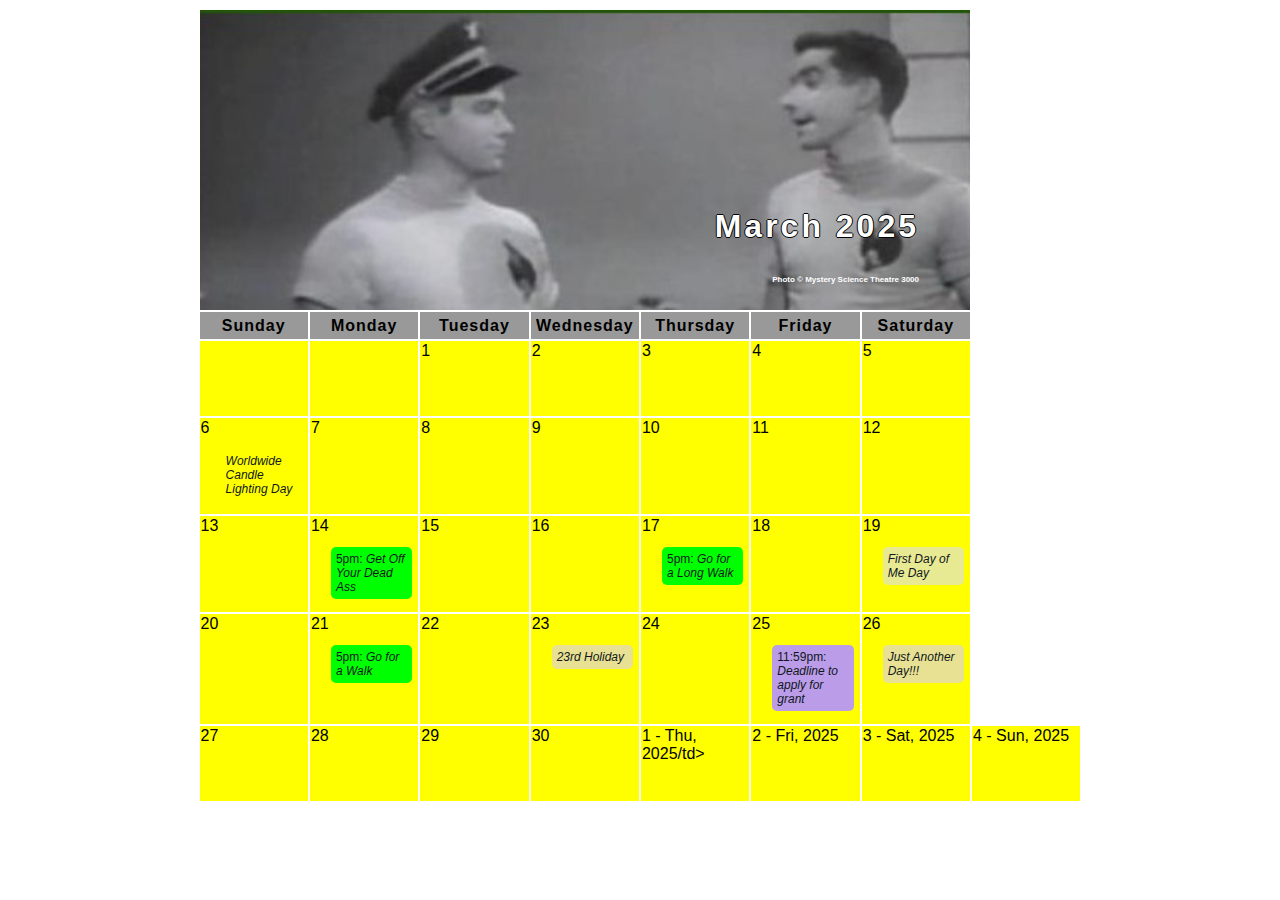
<file: april.html>
<!-- index.html for calendar.bauska.org -->
<!doctype html>
<head>
    <meta charset="UTF-8"><script type="text/javascript">(window.NREUM||(NREUM={})).init={privacy:{cookies_enabled:true}};(window.NREUM||(NREUM={})).loader_config={xpid:"XA4GVl5ACwAEV1JQAA==",licenseKey:"1beac94c95",applicationID:"3343327"};window.NREUM||(NREUM={}),__nr_require=function(t,e,n){function r(n){if(!e[n]){var i=e[n]={exports:{}};t[n][0].call(i.exports,function(e){var i=t[n][1][e];return r(i||e)},i,i.exports)}return e[n].exports}if("function"==typeof __nr_require)return __nr_require;for(var i=0;i<n.length;i++)r(n[i]);return r}({1:[function(t,e,n){function r(t){try{c.console&&console.log(t)}catch(e){}}var i,o=t("ee"),a=t(23),c={};try{i=localStorage.getItem("__nr_flags").split(","),console&&"function"==typeof console.log&&(c.console=!0,i.indexOf("dev")!==-1&&(c.dev=!0),i.indexOf("nr_dev")!==-1&&(c.nrDev=!0))}catch(s){}c.nrDev&&o.on("internal-error",function(t){r(t.stack)}),c.dev&&o.on("fn-err",function(t,e,n){r(n.stack)}),c.dev&&(r("NR AGENT IN DEVELOPMENT MODE"),r("flags: "+a(c,function(t,e){return t}).join(", ")))},{}],2:[function(t,e,n){function r(t,e,n,r,c){try{p?p-=1:i(c||new UncaughtException(t,e,n),!0)}catch(f){try{o("ierr",[f,s.now(),!0])}catch(d){}}return"function"==typeof u&&u.apply(this,a(arguments))}function UncaughtException(t,e,n){this.message=t||"Uncaught error with no additional information",this.sourceURL=e,this.line=n}function i(t,e){var n=e?null:s.now();o("err",[t,n])}var o=t("handle"),a=t(24),c=t("ee"),s=t("loader"),f=t("gos"),u=window.onerror,d=!1,l="nr@seenError",p=0;s.features.err=!0,t(1),window.onerror=r;try{throw new Error}catch(h){"stack"in h&&(t(9),t(8),"addEventListener"in window&&t(5),s.xhrWrappable&&t(10),d=!0)}c.on("fn-start",function(t,e,n){d&&(p+=1)}),c.on("fn-err",function(t,e,n){d&&!n[l]&&(f(n,l,function(){return!0}),this.thrown=!0,i(n))}),c.on("fn-end",function(){d&&!this.thrown&&p>0&&(p-=1)}),c.on("internal-error",function(t){o("ierr",[t,s.now(),!0])})},{}],3:[function(t,e,n){t("loader").features.ins=!0},{}],4:[function(t,e,n){function r(t){}if(window.performance&&window.performance.timing&&window.performance.getEntriesByType){var i=t("ee"),o=t("handle"),a=t(9),c=t(8),s="learResourceTimings",f="addEventListener",u="resourcetimingbufferfull",d="bstResource",l="resource",p="-start",h="-end",m="fn"+p,w="fn"+h,v="bstTimer",g="pushState",y=t("loader");y.features.stn=!0,t(7),"addEventListener"in window&&t(5);var x=NREUM.o.EV;i.on(m,function(t,e){var n=t[0];n instanceof x&&(this.bstStart=y.now())}),i.on(w,function(t,e){var n=t[0];n instanceof x&&o("bst",[n,e,this.bstStart,y.now()])}),a.on(m,function(t,e,n){this.bstStart=y.now(),this.bstType=n}),a.on(w,function(t,e){o(v,[e,this.bstStart,y.now(),this.bstType])}),c.on(m,function(){this.bstStart=y.now()}),c.on(w,function(t,e){o(v,[e,this.bstStart,y.now(),"requestAnimationFrame"])}),i.on(g+p,function(t){this.time=y.now(),this.startPath=location.pathname+location.hash}),i.on(g+h,function(t){o("bstHist",[location.pathname+location.hash,this.startPath,this.time])}),f in window.performance&&(window.performance["c"+s]?window.performance[f](u,function(t){o(d,[window.performance.getEntriesByType(l)]),window.performance["c"+s]()},!1):window.performance[f]("webkit"+u,function(t){o(d,[window.performance.getEntriesByType(l)]),window.performance["webkitC"+s]()},!1)),document[f]("scroll",r,{passive:!0}),document[f]("keypress",r,!1),document[f]("click",r,!1)}},{}],5:[function(t,e,n){function r(t){for(var e=t;e&&!e.hasOwnProperty(u);)e=Object.getPrototypeOf(e);e&&i(e)}function i(t){c.inPlace(t,[u,d],"-",o)}function o(t,e){return t[1]}var a=t("ee").get("events"),c=t("wrap-function")(a,!0),s=t("gos"),f=XMLHttpRequest,u="addEventListener",d="removeEventListener";e.exports=a,"getPrototypeOf"in Object?(r(document),r(window),r(f.prototype)):f.prototype.hasOwnProperty(u)&&(i(window),i(f.prototype)),a.on(u+"-start",function(t,e){var n=t[1],r=s(n,"nr@wrapped",function(){function t(){if("function"==typeof n.handleEvent)return n.handleEvent.apply(n,arguments)}var e={object:t,"function":n}[typeof n];return e?c(e,"fn-",null,e.name||"anonymous"):n});this.wrapped=t[1]=r}),a.on(d+"-start",function(t){t[1]=this.wrapped||t[1]})},{}],6:[function(t,e,n){function r(t,e,n){var r=t[e];"function"==typeof r&&(t[e]=function(){var t=o(arguments),e={};i.emit(n+"before-start",[t],e);var a;e[m]&&e[m].dt&&(a=e[m].dt);var c=r.apply(this,t);return i.emit(n+"start",[t,a],c),c.then(function(t){return i.emit(n+"end",[null,t],c),t},function(t){throw i.emit(n+"end",[t],c),t})})}var i=t("ee").get("fetch"),o=t(24),a=t(23);e.exports=i;var c=window,s="fetch-",f=s+"body-",u=["arrayBuffer","blob","json","text","formData"],d=c.Request,l=c.Response,p=c.fetch,h="prototype",m="nr@context";d&&l&&p&&(a(u,function(t,e){r(d[h],e,f),r(l[h],e,f)}),r(c,"fetch",s),i.on(s+"end",function(t,e){var n=this;if(e){var r=e.headers.get("content-length");null!==r&&(n.rxSize=r),i.emit(s+"done",[null,e],n)}else i.emit(s+"done",[t],n)}))},{}],7:[function(t,e,n){var r=t("ee").get("history"),i=t("wrap-function")(r);e.exports=r;var o=window.history&&window.history.constructor&&window.history.constructor.prototype,a=window.history;o&&o.pushState&&o.replaceState&&(a=o),i.inPlace(a,["pushState","replaceState"],"-")},{}],8:[function(t,e,n){var r=t("ee").get("raf"),i=t("wrap-function")(r),o="equestAnimationFrame";e.exports=r,i.inPlace(window,["r"+o,"mozR"+o,"webkitR"+o,"msR"+o],"raf-"),r.on("raf-start",function(t){t[0]=i(t[0],"fn-")})},{}],9:[function(t,e,n){function r(t,e,n){t[0]=a(t[0],"fn-",null,n)}function i(t,e,n){this.method=n,this.timerDuration=isNaN(t[1])?0:+t[1],t[0]=a(t[0],"fn-",this,n)}var o=t("ee").get("timer"),a=t("wrap-function")(o),c="setTimeout",s="setInterval",f="clearTimeout",u="-start",d="-";e.exports=o,a.inPlace(window,[c,"setImmediate"],c+d),a.inPlace(window,[s],s+d),a.inPlace(window,[f,"clearImmediate"],f+d),o.on(s+u,r),o.on(c+u,i)},{}],10:[function(t,e,n){function r(t,e){d.inPlace(e,["onreadystatechange"],"fn-",c)}function i(){var t=this,e=u.context(t);t.readyState>3&&!e.resolved&&(e.resolved=!0,u.emit("xhr-resolved",[],t)),d.inPlace(t,g,"fn-",c)}function o(t){y.push(t),h&&(b?b.then(a):w?w(a):(E=-E,R.data=E))}function a(){for(var t=0;t<y.length;t++)r([],y[t]);y.length&&(y=[])}function c(t,e){return e}function s(t,e){for(var n in t)e[n]=t[n];return e}t(5);var f=t("ee"),u=f.get("xhr"),d=t("wrap-function")(u),l=NREUM.o,p=l.XHR,h=l.MO,m=l.PR,w=l.SI,v="readystatechange",g=["onload","onerror","onabort","onloadstart","onloadend","onprogress","ontimeout"],y=[];e.exports=u;var x=window.XMLHttpRequest=function(t){var e=new p(t);try{u.emit("new-xhr",[e],e),e.addEventListener(v,i,!1)}catch(n){try{u.emit("internal-error",[n])}catch(r){}}return e};if(s(p,x),x.prototype=p.prototype,d.inPlace(x.prototype,["open","send"],"-xhr-",c),u.on("send-xhr-start",function(t,e){r(t,e),o(e)}),u.on("open-xhr-start",r),h){var b=m&&m.resolve();if(!w&&!m){var E=1,R=document.createTextNode(E);new h(a).observe(R,{characterData:!0})}}else f.on("fn-end",function(t){t[0]&&t[0].type===v||a()})},{}],11:[function(t,e,n){function r(t){if(!c(t))return null;var e=window.NREUM;if(!e.loader_config)return null;var n=(e.loader_config.accountID||"").toString()||null,r=(e.loader_config.agentID||"").toString()||null,f=(e.loader_config.trustKey||"").toString()||null;if(!n||!r)return null;var h=p.generateSpanId(),m=p.generateTraceId(),w=Date.now(),v={spanId:h,traceId:m,timestamp:w};return(t.sameOrigin||s(t)&&l())&&(v.traceContextParentHeader=i(h,m),v.traceContextStateHeader=o(h,w,n,r,f)),(t.sameOrigin&&!u()||!t.sameOrigin&&s(t)&&d())&&(v.newrelicHeader=a(h,m,w,n,r,f)),v}function i(t,e){return"00-"+e+"-"+t+"-01"}function o(t,e,n,r,i){var o=0,a="",c=1,s="",f="";return i+"@nr="+o+"-"+c+"-"+n+"-"+r+"-"+t+"-"+a+"-"+s+"-"+f+"-"+e}function a(t,e,n,r,i,o){var a="btoa"in window&&"function"==typeof window.btoa;if(!a)return null;var c={v:[0,1],d:{ty:"Browser",ac:r,ap:i,id:t,tr:e,ti:n}};return o&&r!==o&&(c.d.tk=o),btoa(JSON.stringify(c))}function c(t){return f()&&s(t)}function s(t){var e=!1,n={};if("init"in NREUM&&"distributed_tracing"in NREUM.init&&(n=NREUM.init.distributed_tracing),t.sameOrigin)e=!0;else if(n.allowed_origins instanceof Array)for(var r=0;r<n.allowed_origins.length;r++){var i=h(n.allowed_origins[r]);if(t.hostname===i.hostname&&t.protocol===i.protocol&&t.port===i.port){e=!0;break}}return e}function f(){return"init"in NREUM&&"distributed_tracing"in NREUM.init&&!!NREUM.init.distributed_tracing.enabled}function u(){return"init"in NREUM&&"distributed_tracing"in NREUM.init&&!!NREUM.init.distributed_tracing.exclude_newrelic_header}function d(){return"init"in NREUM&&"distributed_tracing"in NREUM.init&&NREUM.init.distributed_tracing.cors_use_newrelic_header!==!1}function l(){return"init"in NREUM&&"distributed_tracing"in NREUM.init&&!!NREUM.init.distributed_tracing.cors_use_tracecontext_headers}var p=t(20),h=t(13);e.exports={generateTracePayload:r,shouldGenerateTrace:c}},{}],12:[function(t,e,n){function r(t){var e=this.params,n=this.metrics;if(!this.ended){this.ended=!0;for(var r=0;r<l;r++)t.removeEventListener(d[r],this.listener,!1);e.aborted||(n.duration=a.now()-this.startTime,this.loadCaptureCalled||4!==t.readyState?null==e.status&&(e.status=0):o(this,t),n.cbTime=this.cbTime,u.emit("xhr-done",[t],t),c("xhr",[e,n,this.startTime]))}}function i(t,e){var n=s(e),r=t.params;r.host=n.hostname+":"+n.port,r.pathname=n.pathname,t.parsedOrigin=s(e),t.sameOrigin=t.parsedOrigin.sameOrigin}function o(t,e){t.params.status=e.status;var n=w(e,t.lastSize);if(n&&(t.metrics.rxSize=n),t.sameOrigin){var r=e.getResponseHeader("X-NewRelic-App-Data");r&&(t.params.cat=r.split(", ").pop())}t.loadCaptureCalled=!0}var a=t("loader");if(a.xhrWrappable){var c=t("handle"),s=t(13),f=t(11).generateTracePayload,u=t("ee"),d=["load","error","abort","timeout"],l=d.length,p=t("id"),h=t(17),m=t(16),w=t(14),v=window.XMLHttpRequest;a.features.xhr=!0,t(10),t(6),u.on("new-xhr",function(t){var e=this;e.totalCbs=0,e.called=0,e.cbTime=0,e.end=r,e.ended=!1,e.xhrGuids={},e.lastSize=null,e.loadCaptureCalled=!1,t.addEventListener("load",function(n){o(e,t)},!1),h&&(h>34||h<10)||window.opera||t.addEventListener("progress",function(t){e.lastSize=t.loaded},!1)}),u.on("open-xhr-start",function(t){this.params={method:t[0]},i(this,t[1]),this.metrics={}}),u.on("open-xhr-end",function(t,e){"loader_config"in NREUM&&"xpid"in NREUM.loader_config&&this.sameOrigin&&e.setRequestHeader("X-NewRelic-ID",NREUM.loader_config.xpid);var n=f(this.parsedOrigin);if(n){var r=!1;n.newrelicHeader&&(e.setRequestHeader("newrelic",n.newrelicHeader),r=!0),n.traceContextParentHeader&&(e.setRequestHeader("traceparent",n.traceContextParentHeader),n.traceContextStateHeader&&e.setRequestHeader("tracestate",n.traceContextStateHeader),r=!0),r&&(this.dt=n)}}),u.on("send-xhr-start",function(t,e){var n=this.metrics,r=t[0],i=this;if(n&&r){var o=m(r);o&&(n.txSize=o)}this.startTime=a.now(),this.listener=function(t){try{"abort"!==t.type||i.loadCaptureCalled||(i.params.aborted=!0),("load"!==t.type||i.called===i.totalCbs&&(i.onloadCalled||"function"!=typeof e.onload))&&i.end(e)}catch(n){try{u.emit("internal-error",[n])}catch(r){}}};for(var c=0;c<l;c++)e.addEventListener(d[c],this.listener,!1)}),u.on("xhr-cb-time",function(t,e,n){this.cbTime+=t,e?this.onloadCalled=!0:this.called+=1,this.called!==this.totalCbs||!this.onloadCalled&&"function"==typeof n.onload||this.end(n)}),u.on("xhr-load-added",function(t,e){var n=""+p(t)+!!e;this.xhrGuids&&!this.xhrGuids[n]&&(this.xhrGuids[n]=!0,this.totalCbs+=1)}),u.on("xhr-load-removed",function(t,e){var n=""+p(t)+!!e;this.xhrGuids&&this.xhrGuids[n]&&(delete this.xhrGuids[n],this.totalCbs-=1)}),u.on("addEventListener-end",function(t,e){e instanceof v&&"load"===t[0]&&u.emit("xhr-load-added",[t[1],t[2]],e)}),u.on("removeEventListener-end",function(t,e){e instanceof v&&"load"===t[0]&&u.emit("xhr-load-removed",[t[1],t[2]],e)}),u.on("fn-start",function(t,e,n){e instanceof v&&("onload"===n&&(this.onload=!0),("load"===(t[0]&&t[0].type)||this.onload)&&(this.xhrCbStart=a.now()))}),u.on("fn-end",function(t,e){this.xhrCbStart&&u.emit("xhr-cb-time",[a.now()-this.xhrCbStart,this.onload,e],e)}),u.on("fetch-before-start",function(t){function e(t,e){var n=!1;return e.newrelicHeader&&(t.set("newrelic",e.newrelicHeader),n=!0),e.traceContextParentHeader&&(t.set("traceparent",e.traceContextParentHeader),e.traceContextStateHeader&&t.set("tracestate",e.traceContextStateHeader),n=!0),n}var n,r=t[1]||{};"string"==typeof t[0]?n=t[0]:t[0]&&t[0].url&&(n=t[0].url),n&&(this.parsedOrigin=s(n),this.sameOrigin=this.parsedOrigin.sameOrigin);var i=f(this.parsedOrigin);if(i&&(i.newrelicHeader||i.traceContextParentHeader))if("string"==typeof t[0]){var o={};for(var a in r)o[a]=r[a];o.headers=new Headers(r.headers||{}),e(o.headers,i)&&(this.dt=i),t.length>1?t[1]=o:t.push(o)}else t[0]&&t[0].headers&&e(t[0].headers,i)&&(this.dt=i)})}},{}],13:[function(t,e,n){var r={};e.exports=function(t){if(t in r)return r[t];var e=document.createElement("a"),n=window.location,i={};e.href=t,i.port=e.port;var o=e.href.split("://");!i.port&&o[1]&&(i.port=o[1].split("/")[0].split("@").pop().split(":")[1]),i.port&&"0"!==i.port||(i.port="https"===o[0]?"443":"80"),i.hostname=e.hostname||n.hostname,i.pathname=e.pathname,i.protocol=o[0],"/"!==i.pathname.charAt(0)&&(i.pathname="/"+i.pathname);var a=!e.protocol||":"===e.protocol||e.protocol===n.protocol,c=e.hostname===document.domain&&e.port===n.port;return i.sameOrigin=a&&(!e.hostname||c),"/"===i.pathname&&(r[t]=i),i}},{}],14:[function(t,e,n){function r(t,e){var n=t.responseType;return"json"===n&&null!==e?e:"arraybuffer"===n||"blob"===n||"json"===n?i(t.response):"text"===n||""===n||void 0===n?i(t.responseText):void 0}var i=t(16);e.exports=r},{}],15:[function(t,e,n){function r(){}function i(t,e,n){return function(){return o(t,[f.now()].concat(c(arguments)),e?null:this,n),e?void 0:this}}var o=t("handle"),a=t(23),c=t(24),s=t("ee").get("tracer"),f=t("loader"),u=NREUM;"undefined"==typeof window.newrelic&&(newrelic=u);var d=["setPageViewName","setCustomAttribute","setErrorHandler","finished","addToTrace","inlineHit","addRelease"],l="api-",p=l+"ixn-";a(d,function(t,e){u[e]=i(l+e,!0,"api")}),u.addPageAction=i(l+"addPageAction",!0),u.setCurrentRouteName=i(l+"routeName",!0),e.exports=newrelic,u.interaction=function(){return(new r).get()};var h=r.prototype={createTracer:function(t,e){var n={},r=this,i="function"==typeof e;return o(p+"tracer",[f.now(),t,n],r),function(){if(s.emit((i?"":"no-")+"fn-start",[f.now(),r,i],n),i)try{return e.apply(this,arguments)}catch(t){throw s.emit("fn-err",[arguments,this,t],n),t}finally{s.emit("fn-end",[f.now()],n)}}}};a("actionText,setName,setAttribute,save,ignore,onEnd,getContext,end,get".split(","),function(t,e){h[e]=i(p+e)}),newrelic.noticeError=function(t,e){"string"==typeof t&&(t=new Error(t)),o("err",[t,f.now(),!1,e])}},{}],16:[function(t,e,n){e.exports=function(t){if("string"==typeof t&&t.length)return t.length;if("object"==typeof t){if("undefined"!=typeof ArrayBuffer&&t instanceof ArrayBuffer&&t.byteLength)return t.byteLength;if("undefined"!=typeof Blob&&t instanceof Blob&&t.size)return t.size;if(!("undefined"!=typeof FormData&&t instanceof FormData))try{return JSON.stringify(t).length}catch(e){return}}}},{}],17:[function(t,e,n){var r=0,i=navigator.userAgent.match(/Firefox[\/\s](\d+\.\d+)/);i&&(r=+i[1]),e.exports=r},{}],18:[function(t,e,n){function r(){return c.exists&&performance.now?Math.round(performance.now()):(o=Math.max((new Date).getTime(),o))-a}function i(){return o}var o=(new Date).getTime(),a=o,c=t(25);e.exports=r,e.exports.offset=a,e.exports.getLastTimestamp=i},{}],19:[function(t,e,n){function r(t,e){var n=t.getEntries();n.forEach(function(t){"first-paint"===t.name?d("timing",["fp",Math.floor(t.startTime)]):"first-contentful-paint"===t.name&&d("timing",["fcp",Math.floor(t.startTime)])})}function i(t,e){var n=t.getEntries();n.length>0&&d("lcp",[n[n.length-1]])}function o(t){t.getEntries().forEach(function(t){t.hadRecentInput||d("cls",[t])})}function a(t){if(t instanceof h&&!w){var e=Math.round(t.timeStamp),n={type:t.type};e<=l.now()?n.fid=l.now()-e:e>l.offset&&e<=Date.now()?(e-=l.offset,n.fid=l.now()-e):e=l.now(),w=!0,d("timing",["fi",e,n])}}function c(t){d("pageHide",[l.now(),t])}if(!("init"in NREUM&&"page_view_timing"in NREUM.init&&"enabled"in NREUM.init.page_view_timing&&NREUM.init.page_view_timing.enabled===!1)){var s,f,u,d=t("handle"),l=t("loader"),p=t(22),h=NREUM.o.EV;if("PerformanceObserver"in window&&"function"==typeof window.PerformanceObserver){s=new PerformanceObserver(r);try{s.observe({entryTypes:["paint"]})}catch(m){}f=new PerformanceObserver(i);try{f.observe({entryTypes:["largest-contentful-paint"]})}catch(m){}u=new PerformanceObserver(o);try{u.observe({type:"layout-shift",buffered:!0})}catch(m){}}if("addEventListener"in document){var w=!1,v=["click","keydown","mousedown","pointerdown","touchstart"];v.forEach(function(t){document.addEventListener(t,a,!1)})}p(c)}},{}],20:[function(t,e,n){function r(){function t(){return e?15&e[n++]:16*Math.random()|0}var e=null,n=0,r=window.crypto||window.msCrypto;r&&r.getRandomValues&&(e=r.getRandomValues(new Uint8Array(31)));for(var i,o="xxxxxxxx-xxxx-4xxx-yxxx-xxxxxxxxxxxx",a="",c=0;c<o.length;c++)i=o[c],"x"===i?a+=t().toString(16):"y"===i?(i=3&t()|8,a+=i.toString(16)):a+=i;return a}function i(){return a(16)}function o(){return a(32)}function a(t){function e(){return n?15&n[r++]:16*Math.random()|0}var n=null,r=0,i=window.crypto||window.msCrypto;i&&i.getRandomValues&&Uint8Array&&(n=i.getRandomValues(new Uint8Array(31)));for(var o=[],a=0;a<t;a++)o.push(e().toString(16));return o.join("")}e.exports={generateUuid:r,generateSpanId:i,generateTraceId:o}},{}],21:[function(t,e,n){function r(t,e){if(!i)return!1;if(t!==i)return!1;if(!e)return!0;if(!o)return!1;for(var n=o.split("."),r=e.split("."),a=0;a<r.length;a++)if(r[a]!==n[a])return!1;return!0}var i=null,o=null,a=/Version\/(\S+)\s+Safari/;if(navigator.userAgent){var c=navigator.userAgent,s=c.match(a);s&&c.indexOf("Chrome")===-1&&c.indexOf("Chromium")===-1&&(i="Safari",o=s[1])}e.exports={agent:i,version:o,match:r}},{}],22:[function(t,e,n){function r(t){function e(){t(a&&document[a]?document[a]:document[i]?"hidden":"visible")}"addEventListener"in document&&o&&document.addEventListener(o,e,!1)}e.exports=r;var i,o,a;"undefined"!=typeof document.hidden?(i="hidden",o="visibilitychange",a="visibilityState"):"undefined"!=typeof document.msHidden?(i="msHidden",o="msvisibilitychange"):"undefined"!=typeof document.webkitHidden&&(i="webkitHidden",o="webkitvisibilitychange",a="webkitVisibilityState")},{}],23:[function(t,e,n){function r(t,e){var n=[],r="",o=0;for(r in t)i.call(t,r)&&(n[o]=e(r,t[r]),o+=1);return n}var i=Object.prototype.hasOwnProperty;e.exports=r},{}],24:[function(t,e,n){function r(t,e,n){e||(e=0),"undefined"==typeof n&&(n=t?t.length:0);for(var r=-1,i=n-e||0,o=Array(i<0?0:i);++r<i;)o[r]=t[e+r];return o}e.exports=r},{}],25:[function(t,e,n){e.exports={exists:"undefined"!=typeof window.performance&&window.performance.timing&&"undefined"!=typeof window.performance.timing.navigationStart}},{}],ee:[function(t,e,n){function r(){}function i(t){function e(t){return t&&t instanceof r?t:t?s(t,c,o):o()}function n(n,r,i,o){if(!l.aborted||o){t&&t(n,r,i);for(var a=e(i),c=m(n),s=c.length,f=0;f<s;f++)c[f].apply(a,r);var d=u[y[n]];return d&&d.push([x,n,r,a]),a}}function p(t,e){g[t]=m(t).concat(e)}function h(t,e){var n=g[t];if(n)for(var r=0;r<n.length;r++)n[r]===e&&n.splice(r,1)}function m(t){return g[t]||[]}function w(t){return d[t]=d[t]||i(n)}function v(t,e){f(t,function(t,n){e=e||"feature",y[n]=e,e in u||(u[e]=[])})}var g={},y={},x={on:p,addEventListener:p,removeEventListener:h,emit:n,get:w,listeners:m,context:e,buffer:v,abort:a,aborted:!1};return x}function o(){return new r}function a(){(u.api||u.feature)&&(l.aborted=!0,u=l.backlog={})}var c="nr@context",s=t("gos"),f=t(23),u={},d={},l=e.exports=i();l.backlog=u},{}],gos:[function(t,e,n){function r(t,e,n){if(i.call(t,e))return t[e];var r=n();if(Object.defineProperty&&Object.keys)try{return Object.defineProperty(t,e,{value:r,writable:!0,enumerable:!1}),r}catch(o){}return t[e]=r,r}var i=Object.prototype.hasOwnProperty;e.exports=r},{}],handle:[function(t,e,n){function r(t,e,n,r){i.buffer([t],r),i.emit(t,e,n)}var i=t("ee").get("handle");e.exports=r,r.ee=i},{}],id:[function(t,e,n){function r(t){var e=typeof t;return!t||"object"!==e&&"function"!==e?-1:t===window?0:a(t,o,function(){return i++})}var i=1,o="nr@id",a=t("gos");e.exports=r},{}],loader:[function(t,e,n){function r(){if(!b++){var t=x.info=NREUM.info,e=l.getElementsByTagName("script")[0];if(setTimeout(f.abort,3e4),!(t&&t.licenseKey&&t.applicationID&&e))return f.abort();s(g,function(e,n){t[e]||(t[e]=n)});var n=a();c("mark",["onload",n+x.offset],null,"api"),c("timing",["load",n]);var r=l.createElement("script");r.src="https://"+t.agent,e.parentNode.insertBefore(r,e)}}function i(){"complete"===l.readyState&&o()}function o(){c("mark",["domContent",a()+x.offset],null,"api")}var a=t(18),c=t("handle"),s=t(23),f=t("ee"),u=t(21),d=window,l=d.document,p="addEventListener",h="attachEvent",m=d.XMLHttpRequest,w=m&&m.prototype;NREUM.o={ST:setTimeout,SI:d.setImmediate,CT:clearTimeout,XHR:m,REQ:d.Request,EV:d.Event,PR:d.Promise,MO:d.MutationObserver};var v=""+location,g={beacon:"bam.nr-data.net",errorBeacon:"bam.nr-data.net",agent:"js-agent.newrelic.com/nr-1184.min.js"},y=m&&w&&w[p]&&!/CriOS/.test(navigator.userAgent),x=e.exports={offset:a.getLastTimestamp(),now:a,origin:v,features:{},xhrWrappable:y,userAgent:u};t(15),t(19),l[p]?(l[p]("DOMContentLoaded",o,!1),d[p]("load",r,!1)):(l[h]("onreadystatechange",i),d[h]("onload",r)),c("mark",["firstbyte",a.getLastTimestamp()],null,"api");var b=0},{}],"wrap-function":[function(t,e,n){function r(t){return!(t&&t instanceof Function&&t.apply&&!t[a])}var i=t("ee"),o=t(24),a="nr@original",c=Object.prototype.hasOwnProperty,s=!1;e.exports=function(t,e){function n(t,e,n,i){function nrWrapper(){var r,a,c,s;try{a=this,r=o(arguments),c="function"==typeof n?n(r,a):n||{}}catch(f){l([f,"",[r,a,i],c])}u(e+"start",[r,a,i],c);try{return s=t.apply(a,r)}catch(d){throw u(e+"err",[r,a,d],c),d}finally{u(e+"end",[r,a,s],c)}}return r(t)?t:(e||(e=""),nrWrapper[a]=t,d(t,nrWrapper),nrWrapper)}function f(t,e,i,o){i||(i="");var a,c,s,f="-"===i.charAt(0);for(s=0;s<e.length;s++)c=e[s],a=t[c],r(a)||(t[c]=n(a,f?c+i:i,o,c))}function u(n,r,i){if(!s||e){var o=s;s=!0;try{t.emit(n,r,i,e)}catch(a){l([a,n,r,i])}s=o}}function d(t,e){if(Object.defineProperty&&Object.keys)try{var n=Object.keys(t);return n.forEach(function(n){Object.defineProperty(e,n,{get:function(){return t[n]},set:function(e){return t[n]=e,e}})}),e}catch(r){l([r])}for(var i in t)c.call(t,i)&&(e[i]=t[i]);return e}function l(e){try{t.emit("internal-error",e)}catch(n){}}return t||(t=i),n.inPlace=f,n.flag=a,n}},{}]},{},["loader",2,12,4,3]);</script><script type="text/javascript">window.NREUM||(NREUM={});NREUM.info={"beacon":"bam-cell.nr-data.net","errorBeacon":"bam-cell.nr-data.net","licenseKey":"1beac94c95","applicationID":"3343327","transactionName":"NQQGYUZWDUNSVUMPWQxOIkBaVBdZXFgYCUYHDwFRTBkAX0FTGQJcAw8DWlVHE0MdVVgIQgcPEEZRRRVVQRhaD1IGDQFCVUUGCmBCVhJfASILW0BSDURgU0UQUxA=","queueTime":1,"applicationTime":23,"agent":"","atts":"[base64]"}</script><script type="text/javascript">(window.NREUM||(NREUM={})).loader_config={xpid:"XA4GVl5ACwAEV1JQAA=="};window.NREUM||(NREUM={}),__nr_require=function(t,n,e){function r(e){if(!n[e]){var o=n[e]={exports:{}};t[e][0].call(o.exports,function(n){var o=t[e][1][n];return r(o||n)},o,o.exports)}return n[e].exports}if("function"==typeof __nr_require)return __nr_require;for(var o=0;o<e.length;o++)r(e[o]);return r}({1:[function(t,n,e){function r(t){try{s.console&&console.log(t)}catch(n){}}var o,i=t("ee"),a=t(18),s={};try{o=localStorage.getItem("__nr_flags").split(","),console&&"function"==typeof console.log&&(s.console=!0,o.indexOf("dev")!==-1&&(s.dev=!0),o.indexOf("nr_dev")!==-1&&(s.nrDev=!0))}catch(c){}s.nrDev&&i.on("internal-error",function(t){r(t.stack)}),s.dev&&i.on("fn-err",function(t,n,e){r(e.stack)}),s.dev&&(r("NR AGENT IN DEVELOPMENT MODE"),r("flags: "+a(s,function(t,n){return t}).join(", ")))},{}],2:[function(t,n,e){function r(t,n,e,r,s){try{p?p-=1:o(s||new UncaughtException(t,n,e),!0)}catch(f){try{i("ierr",[f,c.now(),!0])}catch(d){}}return"function"==typeof u&&u.apply(this,a(arguments))}function UncaughtException(t,n,e){this.message=t||"Uncaught error with no additional information",this.sourceURL=n,this.line=e}function o(t,n){var e=n?null:c.now();i("err",[t,e])}var i=t("handle"),a=t(19),s=t("ee"),c=t("loader"),f=t("gos"),u=window.onerror,d=!1,l="nr@seenError",p=0;c.features.err=!0,t(1),window.onerror=r;try{throw new Error}catch(h){"stack"in h&&(t(8),t(7),"addEventListener"in window&&t(5),c.xhrWrappable&&t(9),d=!0)}s.on("fn-start",function(t,n,e){d&&(p+=1)}),s.on("fn-err",function(t,n,e){d&&!e[l]&&(f(e,l,function(){return!0}),this.thrown=!0,o(e))}),s.on("fn-end",function(){d&&!this.thrown&&p>0&&(p-=1)}),s.on("internal-error",function(t){i("ierr",[t,c.now(),!0])})},{}],3:[function(t,n,e){t("loader").features.ins=!0},{}],4:[function(t,n,e){function r(t){}if(window.performance&&window.performance.timing&&window.performance.getEntriesByType){var o=t("ee"),i=t("handle"),a=t(8),s=t(7),c="learResourceTimings",f="addEventListener",u="resourcetimingbufferfull",d="bstResource",l="resource",p="-start",h="-end",m="fn"+p,w="fn"+h,v="bstTimer",y="pushState",g=t("loader");g.features.stn=!0,t(6);var x=NREUM.o.EV;o.on(m,function(t,n){var e=t[0];e instanceof x&&(this.bstStart=g.now())}),o.on(w,function(t,n){var e=t[0];e instanceof x&&i("bst",[e,n,this.bstStart,g.now()])}),a.on(m,function(t,n,e){this.bstStart=g.now(),this.bstType=e}),a.on(w,function(t,n){i(v,[n,this.bstStart,g.now(),this.bstType])}),s.on(m,function(){this.bstStart=g.now()}),s.on(w,function(t,n){i(v,[n,this.bstStart,g.now(),"requestAnimationFrame"])}),o.on(y+p,function(t){this.time=g.now(),this.startPath=location.pathname+location.hash}),o.on(y+h,function(t){i("bstHist",[location.pathname+location.hash,this.startPath,this.time])}),f in window.performance&&(window.performance["c"+c]?window.performance[f](u,function(t){i(d,[window.performance.getEntriesByType(l)]),window.performance["c"+c]()},!1):window.performance[f]("webkit"+u,function(t){i(d,[window.performance.getEntriesByType(l)]),window.performance["webkitC"+c]()},!1)),document[f]("scroll",r,{passive:!0}),document[f]("keypress",r,!1),document[f]("click",r,!1)}},{}],5:[function(t,n,e){function r(t){for(var n=t;n&&!n.hasOwnProperty(u);)n=Object.getPrototypeOf(n);n&&o(n)}function o(t){s.inPlace(t,[u,d],"-",i)}function i(t,n){return t[1]}var a=t("ee").get("events"),s=t(21)(a,!0),c=t("gos"),f=XMLHttpRequest,u="addEventListener",d="removeEventListener";n.exports=a,"getPrototypeOf"in Object?(r(document),r(window),r(f.prototype)):f.prototype.hasOwnProperty(u)&&(o(window),o(f.prototype)),a.on(u+"-start",function(t,n){var e=t[1],r=c(e,"nr@wrapped",function(){function t(){if("function"==typeof e.handleEvent)return e.handleEvent.apply(e,arguments)}var n={object:t,"function":e}[typeof e];return n?s(n,"fn-",null,n.name||"anonymous"):e});this.wrapped=t[1]=r}),a.on(d+"-start",function(t){t[1]=this.wrapped||t[1]})},{}],6:[function(t,n,e){var r=t("ee").get("history"),o=t(21)(r);n.exports=r;var i=window.history&&window.history.constructor&&window.history.constructor.prototype,a=window.history;i&&i.pushState&&i.replaceState&&(a=i),o.inPlace(a,["pushState","replaceState"],"-")},{}],7:[function(t,n,e){var r=t("ee").get("raf"),o=t(21)(r),i="equestAnimationFrame";n.exports=r,o.inPlace(window,["r"+i,"mozR"+i,"webkitR"+i,"msR"+i],"raf-"),r.on("raf-start",function(t){t[0]=o(t[0],"fn-")})},{}],8:[function(t,n,e){function r(t,n,e){t[0]=a(t[0],"fn-",null,e)}function o(t,n,e){this.method=e,this.timerDuration=isNaN(t[1])?0:+t[1],t[0]=a(t[0],"fn-",this,e)}var i=t("ee").get("timer"),a=t(21)(i),s="setTimeout",c="setInterval",f="clearTimeout",u="-start",d="-";n.exports=i,a.inPlace(window,[s,"setImmediate"],s+d),a.inPlace(window,[c],c+d),a.inPlace(window,[f,"clearImmediate"],f+d),i.on(c+u,r),i.on(s+u,o)},{}],9:[function(t,n,e){function r(t,n){d.inPlace(n,["onreadystatechange"],"fn-",s)}function o(){var t=this,n=u.context(t);t.readyState>3&&!n.resolved&&(n.resolved=!0,u.emit("xhr-resolved",[],t)),d.inPlace(t,y,"fn-",s)}function i(t){g.push(t),h&&(b?b.then(a):w?w(a):(E=-E,R.data=E))}function a(){for(var t=0;t<g.length;t++)r([],g[t]);g.length&&(g=[])}function s(t,n){return n}function c(t,n){for(var e in t)n[e]=t[e];return n}t(5);var f=t("ee"),u=f.get("xhr"),d=t(21)(u),l=NREUM.o,p=l.XHR,h=l.MO,m=l.PR,w=l.SI,v="readystatechange",y=["onload","onerror","onabort","onloadstart","onloadend","onprogress","ontimeout"],g=[];n.exports=u;var x=window.XMLHttpRequest=function(t){var n=new p(t);try{u.emit("new-xhr",[n],n),n.addEventListener(v,o,!1)}catch(e){try{u.emit("internal-error",[e])}catch(r){}}return n};if(c(p,x),x.prototype=p.prototype,d.inPlace(x.prototype,["open","send"],"-xhr-",s),u.on("send-xhr-start",function(t,n){r(t,n),i(n)}),u.on("open-xhr-start",r),h){var b=m&&m.resolve();if(!w&&!m){var E=1,R=document.createTextNode(E);new h(a).observe(R,{characterData:!0})}}else f.on("fn-end",function(t){t[0]&&t[0].type===v||a()})},{}],10:[function(t,n,e){function r(){var t=window.NREUM,n=t.info.accountID||null,e=t.info.agentID||null,r=t.info.trustKey||null,i="btoa"in window&&"function"==typeof window.btoa;if(!n||!e||!i)return null;var a={v:[0,1],d:{ty:"Browser",ac:n,ap:e,id:o.generateCatId(),tr:o.generateCatId(),ti:Date.now()}};return r&&n!==r&&(a.d.tk=r),btoa(JSON.stringify(a))}var o=t(16);n.exports={generateTraceHeader:r}},{}],11:[function(t,n,e){function r(t){var n=this.params,e=this.metrics;if(!this.ended){this.ended=!0;for(var r=0;r<p;r++)t.removeEventListener(l[r],this.listener,!1);n.aborted||(e.duration=s.now()-this.startTime,this.loadCaptureCalled||4!==t.readyState?null==n.status&&(n.status=0):a(this,t),e.cbTime=this.cbTime,d.emit("xhr-done",[t],t),c("xhr",[n,e,this.startTime]))}}function o(t,n){var e=t.responseType;if("json"===e&&null!==n)return n;var r="arraybuffer"===e||"blob"===e||"json"===e?t.response:t.responseText;return w(r)}function i(t,n){var e=f(n),r=t.params;r.host=e.hostname+":"+e.port,r.pathname=e.pathname,t.sameOrigin=e.sameOrigin}function a(t,n){t.params.status=n.status;var e=o(n,t.lastSize);if(e&&(t.metrics.rxSize=e),t.sameOrigin){var r=n.getResponseHeader("X-NewRelic-App-Data");r&&(t.params.cat=r.split(", ").pop())}t.loadCaptureCalled=!0}var s=t("loader");if(s.xhrWrappable){var c=t("handle"),f=t(12),u=t(10).generateTraceHeader,d=t("ee"),l=["load","error","abort","timeout"],p=l.length,h=t("id"),m=t(15),w=t(14),v=window.XMLHttpRequest;s.features.xhr=!0,t(9),d.on("new-xhr",function(t){var n=this;n.totalCbs=0,n.called=0,n.cbTime=0,n.end=r,n.ended=!1,n.xhrGuids={},n.lastSize=null,n.loadCaptureCalled=!1,t.addEventListener("load",function(e){a(n,t)},!1),m&&(m>34||m<10)||window.opera||t.addEventListener("progress",function(t){n.lastSize=t.loaded},!1)}),d.on("open-xhr-start",function(t){this.params={method:t[0]},i(this,t[1]),this.metrics={}}),d.on("open-xhr-end",function(t,n){"loader_config"in NREUM&&"xpid"in NREUM.loader_config&&this.sameOrigin&&n.setRequestHeader("X-NewRelic-ID",NREUM.loader_config.xpid);var e=!1;if("init"in NREUM&&"distributed_tracing"in NREUM.init&&(e=!!NREUM.init.distributed_tracing.enabled),e&&this.sameOrigin){var r=u();r&&n.setRequestHeader("newrelic",r)}}),d.on("send-xhr-start",function(t,n){var e=this.metrics,r=t[0],o=this;if(e&&r){var i=w(r);i&&(e.txSize=i)}this.startTime=s.now(),this.listener=function(t){try{"abort"!==t.type||o.loadCaptureCalled||(o.params.aborted=!0),("load"!==t.type||o.called===o.totalCbs&&(o.onloadCalled||"function"!=typeof n.onload))&&o.end(n)}catch(e){try{d.emit("internal-error",[e])}catch(r){}}};for(var a=0;a<p;a++)n.addEventListener(l[a],this.listener,!1)}),d.on("xhr-cb-time",function(t,n,e){this.cbTime+=t,n?this.onloadCalled=!0:this.called+=1,this.called!==this.totalCbs||!this.onloadCalled&&"function"==typeof e.onload||this.end(e)}),d.on("xhr-load-added",function(t,n){var e=""+h(t)+!!n;this.xhrGuids&&!this.xhrGuids[e]&&(this.xhrGuids[e]=!0,this.totalCbs+=1)}),d.on("xhr-load-removed",function(t,n){var e=""+h(t)+!!n;this.xhrGuids&&this.xhrGuids[e]&&(delete this.xhrGuids[e],this.totalCbs-=1)}),d.on("addEventListener-end",function(t,n){n instanceof v&&"load"===t[0]&&d.emit("xhr-load-added",[t[1],t[2]],n)}),d.on("removeEventListener-end",function(t,n){n instanceof v&&"load"===t[0]&&d.emit("xhr-load-removed",[t[1],t[2]],n)}),d.on("fn-start",function(t,n,e){n instanceof v&&("onload"===e&&(this.onload=!0),("load"===(t[0]&&t[0].type)||this.onload)&&(this.xhrCbStart=s.now()))}),d.on("fn-end",function(t,n){this.xhrCbStart&&d.emit("xhr-cb-time",[s.now()-this.xhrCbStart,this.onload,n],n)})}},{}],12:[function(t,n,e){n.exports=function(t){var n=document.createElement("a"),e=window.location,r={};n.href=t,r.port=n.port;var o=n.href.split("://");!r.port&&o[1]&&(r.port=o[1].split("/")[0].split("@").pop().split(":")[1]),r.port&&"0"!==r.port||(r.port="https"===o[0]?"443":"80"),r.hostname=n.hostname||e.hostname,r.pathname=n.pathname,r.protocol=o[0],"/"!==r.pathname.charAt(0)&&(r.pathname="/"+r.pathname);var i=!n.protocol||":"===n.protocol||n.protocol===e.protocol,a=n.hostname===document.domain&&n.port===e.port;return r.sameOrigin=i&&(!n.hostname||a),r}},{}],13:[function(t,n,e){function r(){}function o(t,n,e){return function(){return i(t,[f.now()].concat(s(arguments)),n?null:this,e),n?void 0:this}}var i=t("handle"),a=t(18),s=t(19),c=t("ee").get("tracer"),f=t("loader"),u=NREUM;"undefined"==typeof window.newrelic&&(newrelic=u);var d=["setPageViewName","setCustomAttribute","setErrorHandler","finished","addToTrace","inlineHit","addRelease"],l="api-",p=l+"ixn-";a(d,function(t,n){u[n]=o(l+n,!0,"api")}),u.addPageAction=o(l+"addPageAction",!0),u.setCurrentRouteName=o(l+"routeName",!0),n.exports=newrelic,u.interaction=function(){return(new r).get()};var h=r.prototype={createTracer:function(t,n){var e={},r=this,o="function"==typeof n;return i(p+"tracer",[f.now(),t,e],r),function(){if(c.emit((o?"":"no-")+"fn-start",[f.now(),r,o],e),o)try{return n.apply(this,arguments)}catch(t){throw c.emit("fn-err",[arguments,this,t],e),t}finally{c.emit("fn-end",[f.now()],e)}}}};a("actionText,setName,setAttribute,save,ignore,onEnd,getContext,end,get".split(","),function(t,n){h[n]=o(p+n)}),newrelic.noticeError=function(t,n){"string"==typeof t&&(t=new Error(t)),i("err",[t,f.now(),!1,n])}},{}],14:[function(t,n,e){n.exports=function(t){if("string"==typeof t&&t.length)return t.length;if("object"==typeof t){if("undefined"!=typeof ArrayBuffer&&t instanceof ArrayBuffer&&t.byteLength)return t.byteLength;if("undefined"!=typeof Blob&&t instanceof Blob&&t.size)return t.size;if(!("undefined"!=typeof FormData&&t instanceof FormData))try{return JSON.stringify(t).length}catch(n){return}}}},{}],15:[function(t,n,e){var r=0,o=navigator.userAgent.match(/Firefox[\/\s](\d+\.\d+)/);o&&(r=+o[1]),n.exports=r},{}],16:[function(t,n,e){function r(){function t(){return n?15&n[e++]:16*Math.random()|0}var n=null,e=0,r=window.crypto||window.msCrypto;r&&r.getRandomValues&&(n=r.getRandomValues(new Uint8Array(31)));for(var o,i="xxxxxxxx-xxxx-4xxx-yxxx-xxxxxxxxxxxx",a="",s=0;s<i.length;s++)o=i[s],"x"===o?a+=t().toString(16):"y"===o?(o=3&t()|8,a+=o.toString(16)):a+=o;return a}function o(){function t(){return n?15&n[e++]:16*Math.random()|0}var n=null,e=0,r=window.crypto||window.msCrypto;r&&r.getRandomValues&&Uint8Array&&(n=r.getRandomValues(new Uint8Array(31)));for(var o=[],i=0;i<16;i++)o.push(t().toString(16));return o.join("")}n.exports={generateUuid:r,generateCatId:o}},{}],17:[function(t,n,e){function r(t,n){if(!o)return!1;if(t!==o)return!1;if(!n)return!0;if(!i)return!1;for(var e=i.split("."),r=n.split("."),a=0;a<r.length;a++)if(r[a]!==e[a])return!1;return!0}var o=null,i=null,a=/Version\/(\S+)\s+Safari/;if(navigator.userAgent){var s=navigator.userAgent,c=s.match(a);c&&s.indexOf("Chrome")===-1&&s.indexOf("Chromium")===-1&&(o="Safari",i=c[1])}n.exports={agent:o,version:i,match:r}},{}],18:[function(t,n,e){function r(t,n){var e=[],r="",i=0;for(r in t)o.call(t,r)&&(e[i]=n(r,t[r]),i+=1);return e}var o=Object.prototype.hasOwnProperty;n.exports=r},{}],19:[function(t,n,e){function r(t,n,e){n||(n=0),"undefined"==typeof e&&(e=t?t.length:0);for(var r=-1,o=e-n||0,i=Array(o<0?0:o);++r<o;)i[r]=t[n+r];return i}n.exports=r},{}],20:[function(t,n,e){n.exports={exists:"undefined"!=typeof window.performance&&window.performance.timing&&"undefined"!=typeof window.performance.timing.navigationStart}},{}],21:[function(t,n,e){function r(t){return!(t&&t instanceof Function&&t.apply&&!t[a])}var o=t("ee"),i=t(19),a="nr@original",s=Object.prototype.hasOwnProperty,c=!1;n.exports=function(t,n){function e(t,n,e,o){function nrWrapper(){var r,a,s,c;try{a=this,r=i(arguments),s="function"==typeof e?e(r,a):e||{}}catch(f){l([f,"",[r,a,o],s])}u(n+"start",[r,a,o],s);try{return c=t.apply(a,r)}catch(d){throw u(n+"err",[r,a,d],s),d}finally{u(n+"end",[r,a,c],s)}}return r(t)?t:(n||(n=""),nrWrapper[a]=t,d(t,nrWrapper),nrWrapper)}function f(t,n,o,i){o||(o="");var a,s,c,f="-"===o.charAt(0);for(c=0;c<n.length;c++)s=n[c],a=t[s],r(a)||(t[s]=e(a,f?s+o:o,i,s))}function u(e,r,o){if(!c||n){var i=c;c=!0;try{t.emit(e,r,o,n)}catch(a){l([a,e,r,o])}c=i}}function d(t,n){if(Object.defineProperty&&Object.keys)try{var e=Object.keys(t);return e.forEach(function(e){Object.defineProperty(n,e,{get:function(){return t[e]},set:function(n){return t[e]=n,n}})}),n}catch(r){l([r])}for(var o in t)s.call(t,o)&&(n[o]=t[o]);return n}function l(n){try{t.emit("internal-error",n)}catch(e){}}return t||(t=o),e.inPlace=f,e.flag=a,e}},{}],ee:[function(t,n,e){function r(){}function o(t){function n(t){return t&&t instanceof r?t:t?c(t,s,i):i()}function e(e,r,o,i){if(!l.aborted||i){t&&t(e,r,o);for(var a=n(o),s=m(e),c=s.length,f=0;f<c;f++)s[f].apply(a,r);var d=u[g[e]];return d&&d.push([x,e,r,a]),a}}function p(t,n){y[t]=m(t).concat(n)}function h(t,n){var e=y[t];if(e)for(var r=0;r<e.length;r++)e[r]===n&&e.splice(r,1)}function m(t){return y[t]||[]}function w(t){return d[t]=d[t]||o(e)}function v(t,n){f(t,function(t,e){n=n||"feature",g[e]=n,n in u||(u[n]=[])})}var y={},g={},x={on:p,addEventListener:p,removeEventListener:h,emit:e,get:w,listeners:m,context:n,buffer:v,abort:a,aborted:!1};return x}function i(){return new r}function a(){(u.api||u.feature)&&(l.aborted=!0,u=l.backlog={})}var s="nr@context",c=t("gos"),f=t(18),u={},d={},l=n.exports=o();l.backlog=u},{}],gos:[function(t,n,e){function r(t,n,e){if(o.call(t,n))return t[n];var r=e();if(Object.defineProperty&&Object.keys)try{return Object.defineProperty(t,n,{value:r,writable:!0,enumerable:!1}),r}catch(i){}return t[n]=r,r}var o=Object.prototype.hasOwnProperty;n.exports=r},{}],handle:[function(t,n,e){function r(t,n,e,r){o.buffer([t],r),o.emit(t,n,e)}var o=t("ee").get("handle");n.exports=r,r.ee=o},{}],id:[function(t,n,e){function r(t){var n=typeof t;return!t||"object"!==n&&"function"!==n?-1:t===window?0:a(t,i,function(){return o++})}var o=1,i="nr@id",a=t("gos");n.exports=r},{}],loader:[function(t,n,e){function r(){if(!E++){var t=b.info=NREUM.info,n=p.getElementsByTagName("script")[0];if(setTimeout(u.abort,3e4),!(t&&t.licenseKey&&t.applicationID&&n))return u.abort();f(g,function(n,e){t[n]||(t[n]=e)}),c("mark",["onload",a()+b.offset],null,"api");var e=p.createElement("script");e.src="https://"+t.agent,n.parentNode.insertBefore(e,n)}}function o(){"complete"===p.readyState&&i()}function i(){c("mark",["domContent",a()+b.offset],null,"api")}function a(){return R.exists&&performance.now?Math.round(performance.now()):(s=Math.max((new Date).getTime(),s))-b.offset}var s=(new Date).getTime(),c=t("handle"),f=t(18),u=t("ee"),d=t(17),l=window,p=l.document,h="addEventListener",m="attachEvent",w=l.XMLHttpRequest,v=w&&w.prototype;NREUM.o={ST:setTimeout,SI:l.setImmediate,CT:clearTimeout,XHR:w,REQ:l.Request,EV:l.Event,PR:l.Promise,MO:l.MutationObserver};var y=""+location,g={beacon:"bam.nr-data.net",errorBeacon:"bam.nr-data.net",agent:"js-agent.newrelic.com/nr-1130.min.js"},x=w&&v&&v[h]&&!/CriOS/.test(navigator.userAgent),b=n.exports={offset:s,now:a,origin:y,features:{},xhrWrappable:x,userAgent:d};t(13),p[h]?(p[h]("DOMContentLoaded",i,!1),l[h]("load",r,!1)):(p[m]("onreadystatechange",o),l[m]("onload",r)),c("mark",["firstbyte",s],null,"api");var E=0,R=t(20)},{}]},{},["loader",2,11,4,3]);</script><script type="text/javascript">window.NREUM||(NREUM={});NREUM.info={"beacon":"bam.nr-data.net","queueTime":1,"licenseKey":"1beac94c95","agent":"","transactionName":"NQQGYUZWDUNSVUMPWQxOIkBaVBdZXFgYCUYHDwFRTBkAX0FTGQJcAw8DWlVHE0MdVVgIQgcPEEZRRRVVQRhaD1IGDQFCVUUGCmBCVhJfASILW0BSDURgU0UQUxBPFEdbVAZDQGlFA0cXBBdB","atts":"[base64]","applicationID":"3343327","errorBeacon":"bam.nr-data.net","applicationTime":15}</script>
    <link rel="stylesheet" type="text/css" href="styles.css">
</head>
<body>
  <center>
    <table>
      <thead>
        <tr class="month-header">
          <th colspan="14">  <!-- was 14 -->
            <h1>March 2025</h1>
              <a class="copyright-notice" 
              href="https://tubitv.com/movies/318020/mystery-science-theater-3000-manhunt-in-space?https://tubitv.com/home?utm_source=_dsa_null_broad_legacy_null_films&utm_medium=adwords_cpc&utm_campaign=null-null-us_nb_variable_search_desktop_google_null_biddable_en_titles&gad_source=5&gclid=EAIaIQobChMIh__b9ePSiAMVXQCtBh0H7RZzEAAYAiAAEgLw_fD_BwE">Photo © Mystery Science Theatre 3000</a>
          </th>
        </tr>
        <tr class="weekday-header">
          <th colspan="2"> Sunday </th>
          <th colspan="2"> Monday </th>
          <th colspan="2"> Tuesday </th>
          <th colspan="2"> Wednesday </th>
          <th colspan="2"> Thursday </th>
          <th colspan="2"> Friday </th>
          <th colspan="2"> Saturday </th>
        </tr>
      </thead>
      <tbody>
        <!-- Week 1 -->
        <tr class="week">
          <td colspan="2">  </td>
          <td colspan="2">  </td>
          <td colspan="2">1</td>
          <td colspan="2">2</td>
          <td colspan="2">3</td>
          <td colspan="2">4</td>
          <td colspan="2">5</td>
        </tr>

        <!-- Week 2 -->
        <tr class="week">
            <td colspan="2">6 
                <ul>
                    <li class="event candle-lighting"> <i>Worldwide Candle Lighting Day</i></li>
                </ul>
            <td colspan="2"> 7  </td>
            <td colspan="2"> 8  </td>
            <td colspan="2"> 9  </td>
            <td colspan="2"> 10 </td>
            <td colspan="2"> 11 </td>
            <td colspan="2"> 12 </td>
        </tr>

        <!-- Week 3 -->
        <tr class="week">
            <td colspan="2"> 13 </td>
            <td colspan="2"> 14
                <ul>
                    <li class="event me-walk"> 5pm: <i>Get Off Your Dead Ass</i></li>
                </ul>
            </td>
            <td colspan="2"> 15 </td>
            <td colspan="2"> 16 </td>
            <td colspan="2"> 17
                <ul>
                    <li class="event me-walk"> 5pm: <i>Go for a Long Walk</i></li>
                </ul>
            </td>
            <td colspan="2"> 18 </td>
            <td colspan="2"> 19 
                <ul>
                    <li class="event first-winter"> <i>First Day of Me Day</i></li>
                </ul>
            </td>
        </tr>

        <!-- Week 4 -->
        <tr class="week">
            <td colspan="2"> 20 </td>
            <td colspan="2"> 21
                <ul>
                    <li class="event me-walk"> 5pm: <i>Go for a Walk</i></li>
                </ul>
            </td>
            <td colspan="2"> 22 </td>
            <td colspan="2"> 23
                <ul>
                    <li class="event holiday xmas-day"> <i>23rd Holiday</i></li>
                </ul>
            </td>
            <td colspan="2"> 24 </td>
            <td colspan="2"> 25
                <ul>
                    <li class="event school"> 11:59pm: <i>Deadline to apply for grant</i></li>
                </ul>
            </td>
            <td colspan="2"> 26
                <ul>
                    <li class="event holiday"> <i>Just Another Day!!!</i></li>
                </ul>
            </td>
	<!-- week 5 -->
        <tr class="week">
            <td colspan="2"> 27 </td>
            <td colspan="2"> 28 </td>
            <td colspan="2"> 29 </td>
            <td colspan="2"> 30 </td>
            <td colspan="2"> 1 - Thu, 2025/td>
            <td colspan="2"> 2 - Fri, 2025</td>
            <td colspan="2"> 3 - Sat, 2025</td>
            <td colspan="2"> 4 - Sun, 2025</td>
    </tr>
    </tbody>
</table>
</center>
<script defer src="https://static.cloudflareinsights.com/beacon.min.js/vcd15cbe7772f49c399c6a5babf22c1241717689176015" integrity="sha512-ZpsOmlRQV6y907TI0dKBHq9Md29nnaEIPlkf84rnaERnq6zvWvPUqr2ft8M1aS28oN72PdrCzSjY4U6VaAw1EQ==" data-cf-beacon='{"rayId":"8f097cbebf98a36c","version":"2024.10.5","r":1,"token":"0eaac489646546799b9fae81e73f9863","serverTiming":{"name":{"cfExtPri":true,"cfL4":true,"cfSpeedBrain":true,"cfCacheStatus":true}}}' crossorigin="anonymous"></script>
</body>
</html>
</file>
<file: styles.css>
body {
  font-family:Helvetica;
}
table {
  table-layout:fixed;
  width:70%; 
}
.month-header {
  background-image:url("./images/andthegaynightlife-600px2.jpg");
  background-position:center center;
  background-repeat:no-repeat;
  background-size:cover;
  height:300px;
  text-align:right;
}

h1 {
  color:#FFF;
  font-size:200%;
  font-weight:700;
  letter-spacing:3px;
  padding-right:50px;
  padding-top:150px;
  text-shadow:-1px 0 black, 0 1px black, 1px 0 black, 0 -1px #000;
  vertical-align:top;
}
/* padding-bottom:150px; */
.copyright-notice {
  color:#fff;
  font-size:50%;
  padding-right:50px;
  text-align:right;
  text-decoration:none;
  vertical-align:bottom;
}

.weekday-header {
  background-color:#999;  /* dark gray */
  border-color:#ddd;  /* very light gray */
  border-style:solid;
  letter-spacing:1px;
  line-height:25px;
}
.week {
  background-color:#ffff00;  /* eaeaea = very light gray */
  height:75px;
  margin:0;
  text-align:left;
  vertical-align:top;
}

.off-day {
  background-color:#ddd;  /* very light gray */
}

ul {
    font-size:75%;
    list-style:none;
    padding-left:20px;
    padding-right:5px;
}

.event {
    border-radius:5px;
    color:#10171c;  /* very dark (mostly black) blue */
    padding:5px;
    margin:5px 0;
}

.eat-a-apple {
    background-color:#ff0000;  /* bright red */
}
.fritters {
    background-color:#ffa500;  /* orange */
}
.giving-tue {
    background-color:#ff0000;  /* bright red */
}
.disabilities {
    background-color:#9ab3ff;  /* pale blue */
}
.wildlife-conservation {
    background-color:#98fb98;  /* very soft lime green */
}
.inter-volunteer {
    background-color:#a6f4ff;  /* pale cyan */
}
.cotton-candy {
    background-color:#ffc0cb;  /* very pale red (pink) */
}
.candle-lighting {
    background-color:#ffff00;  /* yellow */
}
.xmas-card {
    background-color:#d3d3d3;  /* light gray */
}
.me-walk {
    background-color:#00ff00;  /* dark green */
}
.cat-walk {
    background-color:#cd00cd;  /* strong magenta */
}
.dog-walk {
    background-color:#ccff9a;  /* pale green */
}
.xmas-eve {
    background-color:#ffd700;  /* gold */
}
.xmas-day {
    background-color:#00ff00;  /* lime green */
}
.school {
    background-color:#ba9ce8;  /* very soft violet */
}
.newyears-eve {
    background-color:#00eeee;  /* pure cyan */
}
.appointment {
    background-color:#ff7e6d;  /* very light red */
}
.birthday {
    background-color:#afffad;  /* pale lime green */
}
.holiday {
    background-color:#e8e193;  /* very soft yellow */
}
.first-winter {
    background-color:#e8e993;  /* very soft yellow */
}
.newyears-eve {
    background-color:#ff9a9a;  /* pale red (pink tone) */
}
</file>
